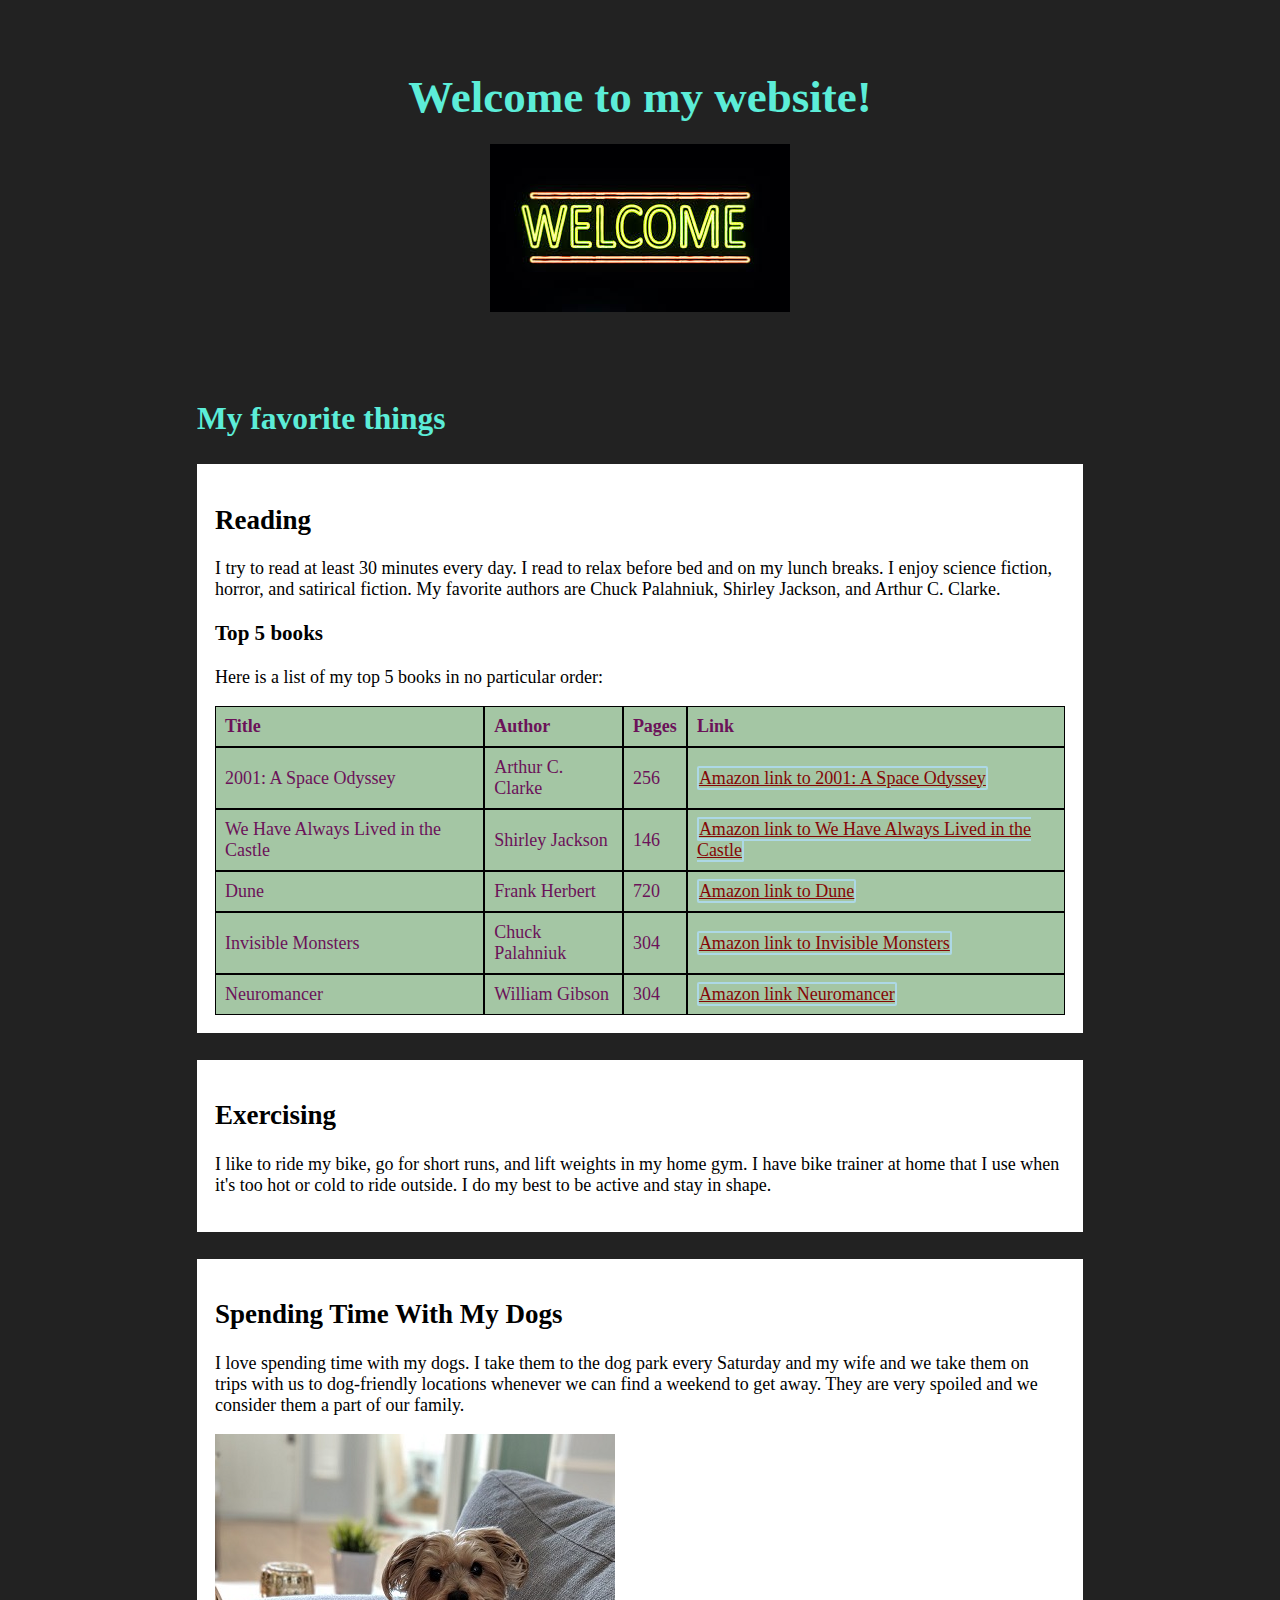
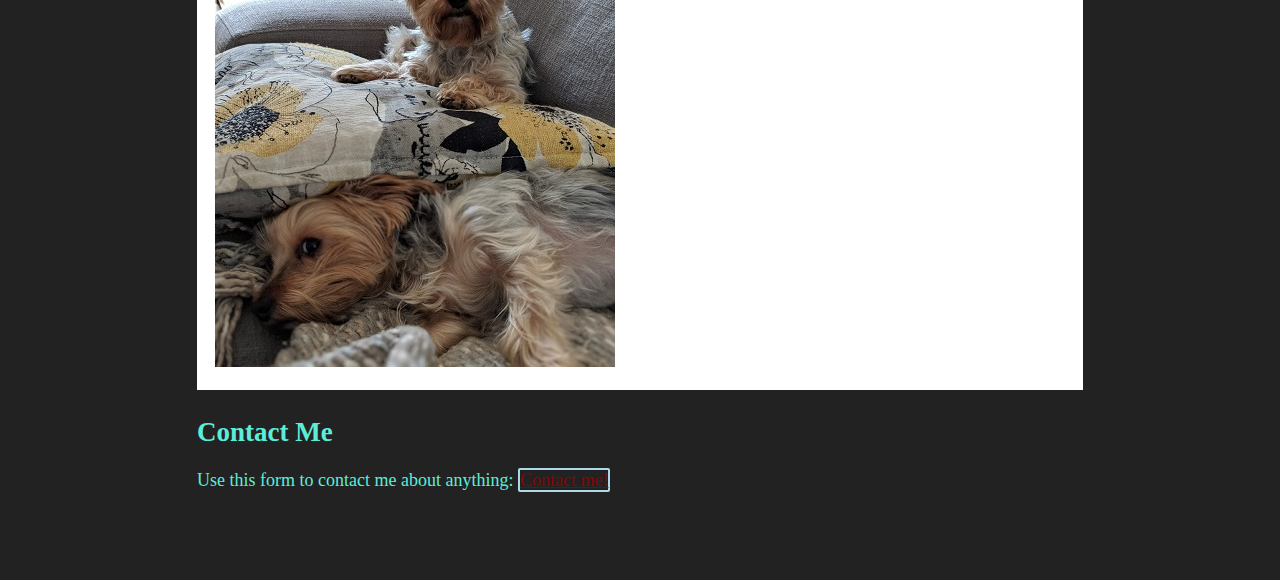
<file: index.html>
<!DOCTYPE html>
<html lang="en">
<head>
	<meta charset="UTF-8">
	<meta name="viewport" content="width=device-width, initial-scale=1.0">
	<meta http-equiv="X-UA-Compatible" content="ie=edge">
	<title>Assignment #08 | Index</title>
	<link rel="stylesheet" href="main.css">
</head>
<body>
	<header>
		<div class="large-text"><strong>Welcome to my website!</strong></span></div>
		<br>
		<img src="images/welcome.jpg" alt="Welcome">
	</header>

	<main>
		<h1 class="medium-text">My favorite things</h1>
		<div class="favorite-thing">
			<h2>Reading</h2>
			<p>I try to read at least 30 minutes every day. I read to relax before bed and on my lunch breaks. I enjoy science fiction, horror, and satirical fiction. My favorite authors are Chuck Palahniuk, Shirley Jackson, and Arthur C. Clarke.</p>
		
			<h3>Top 5 books</h3>
			<p>Here is a list of my top 5 books in no particular order:</p>
			<table>
				<tr>
					<td><strong>Title</strong></td>
					<td><strong>Author</strong></td>
					<td><strong>Pages</strong></td>
					<td><strong>Link</strong></td>
				</tr>
				<tr>
					<td>2001: A Space Odyssey</td>
					<td>Arthur C. Clarke</td>
					<td>256</td>
					<td><a href="https://www.amazon.com/gp/product/0143111574">Amazon link to 2001: A Space Odyssey</a></td>
				</tr>
				<tr>
					<td>We Have Always Lived in the Castle</td>
					<td>Shirley Jackson</td>
					<td>146</td>
					<td><a href="https://www.amazon.com/gp/product/0143039970/">Amazon link to We Have Always Lived in the Castle</a></td>
				</tr>
				<tr>
					<td>Dune</td>
					<td>Frank Herbert</td>
					<td>720</td>
					<td><a href="https://www.amazon.com/d/0143111582/">Amazon link to Dune</a></td>
				</tr>
				<tr>
					<td>Invisible Monsters</td>
					<td>Chuck Palahniuk</td>
					<td>304</td>
					<td><a href="https://www.amazon.com/gp/product/0393355950">Amazon link to Invisible Monsters</a></td>
				</tr>
				<tr>
					<td>Neuromancer</td>
					<td>William Gibson</td>
					<td>304</td>
					<td><a href="https://www.amazon.com/gp/product/0143111604">Amazon link Neuromancer</a></td>
				</tr>
			</table>
		</div>
	
		<div class="favorite-thing">
			<h2>Exercising</h2>
			<p>I like to ride my bike, go for short runs, and lift weights in my home gym. I have bike trainer at home that I use when it's too hot or cold to ride outside. I do my best to be active and stay in shape.</p>
		</div>
	
		<div class="favorite-thing">
			<h2>Spending Time With My Dogs</h2>
			<p>I love spending time with my dogs. I take them to the dog park every Saturday and my wife and we take them on trips with us to dog-friendly locations whenever we can find a weekend to get away. They are very spoiled and we consider them a part of our family.</p>
			<img src="images/ourpups.jpg" alt="Picture of my two dogs relaxing on a couch">
		</div>
	
		<div id="contact">
			<h2>Contact Me</h2>
			<p>Use this form to contact me about anything: <a href="form.html">Contact me!</a></p>
		</div>
	</main>

</body>
</html>
</file>
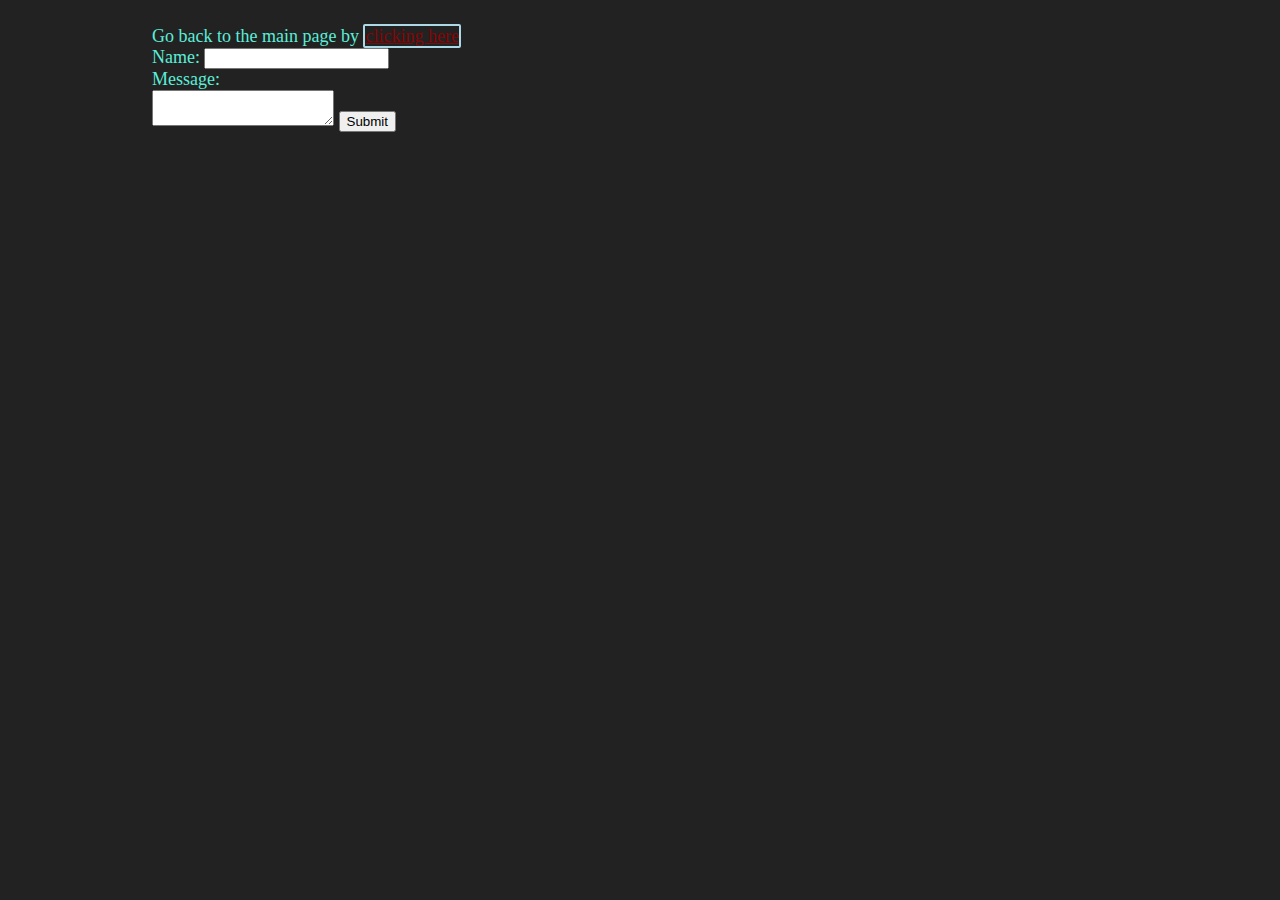
<file: form.html>
<!DOCTYPE html>
<html lang="en">
<head>
	<meta charset="UTF-8">
	<meta name="viewport" content="width=device-width, initial-scale=1.0">
	<meta http-equiv="X-UA-Compatible" content="ie=edge">
	<title>Assignment #08 | Contact Form</title>
	<link rel="stylesheet" href="main.css">
</head>
<body>
	Go back to the main page by <a href="index.html">clicking here</a>
	<!-- This form doesn't actually go anywhere - don't worry about that, 
		just fix the accessibility-related issues! -->
	<form>
		<label for="name">Name: </label>
		<input id="name" type="text">
		<br>
		<label for="message">Message: </label>
		<br><textarea id="message"></textarea>
		<label for="submit"></label>
		<button id="submit">Submit</button>
	</form>
</body>
</html>
</file>
<file: main.css>
body {
	background-color: #222222;
	color: #5CEDD8;
	font-size: 18px;
	padding: 1em 8em;
}

header, main {
	margin: 1.5em;
	padding: 1em;
}

header {
	text-align: center;
}

a:link, a:visited, a:active {
	border: 2px solid lightblue;
	border-radius: 2px;
	color: #840606;
}

a:hover, a:focus {
	background-color: #ffff00;
	color: #ffaa50;
}

table {
	border-spacing: 0;
	border-collapse: separate;
}

table td {
	background-color: #A4C6A4;
	border: 1px solid #000000;
	color: #6B1259;
	margin: 0;
	padding: .5em;
}

table tr {
	margin: 0;
	padding: 0;
}

.large-text {
	font-size: 2.5em;
}

.medium-text {
	font-size: 1.75em;
}

.favorite-thing {
	background-color: #ffffff;
	color: #000000;
	margin: 1.5em 0;
	padding: 1em;
}
</file>
